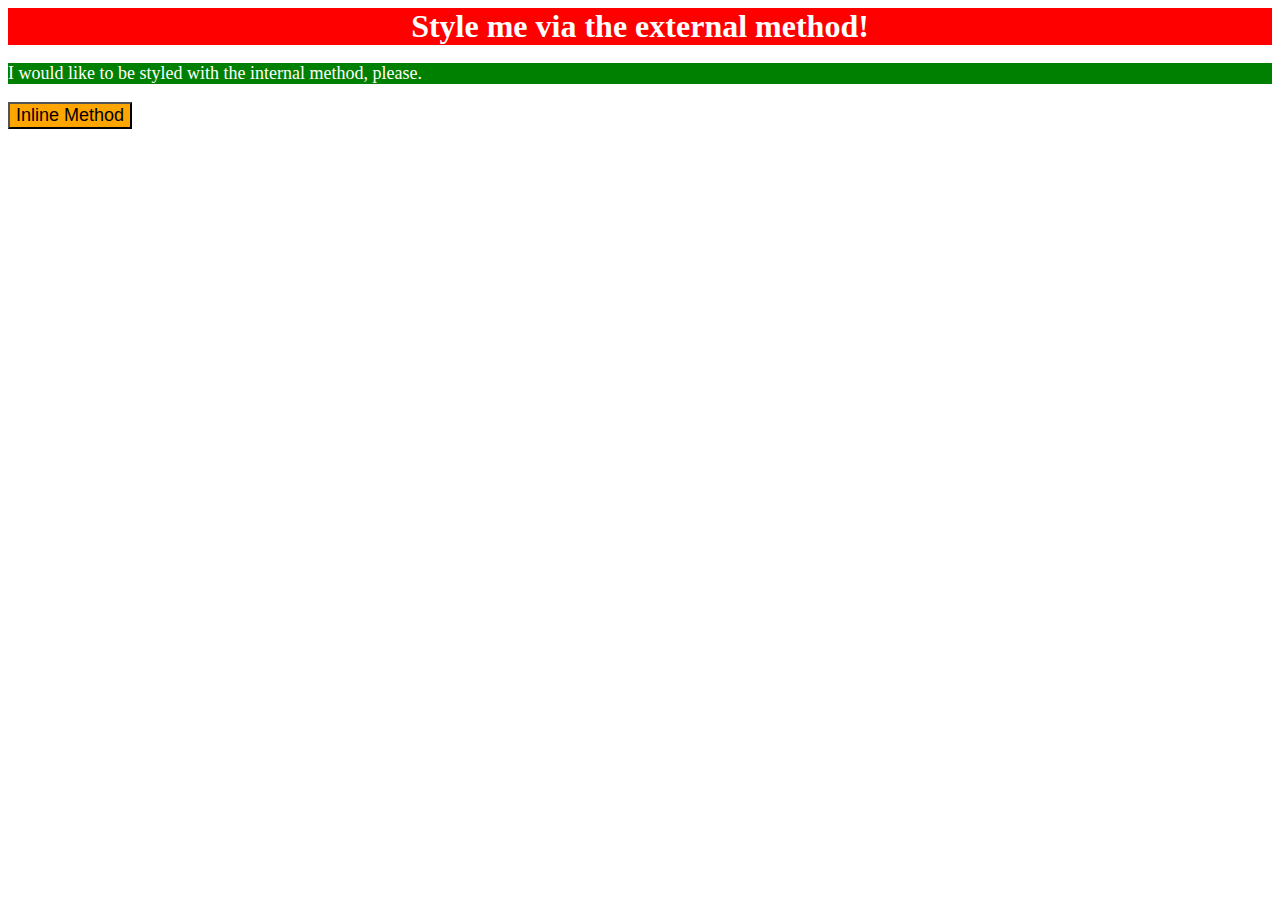
<file: foundations/intro-to-css/01-css-methods/index.html>
<!DOCTYPE html>
<html lang="en">
  <head>
    <meta charset="UTF-8">
    <meta http-equiv="X-UA-Compatible" content="IE=edge">
    <meta name="viewport" content="width=device-width, initial-scale=1.0">

    <title>Methods for Adding CSS</title>

    <link rel="stylesheet" href="./styles.css">

    <style>
      p {
        color: white;
        background-color: green;
        font-size: 18px;
      }
    </style>
  </head>

  <body>
    <div>Style me via the external method!</div>

    <p>I would like to be styled with the internal method, please.</p>

    <button style="background-color: orange; font-size: 18px;">Inline Method</button>
  </body>

</html>
</file>
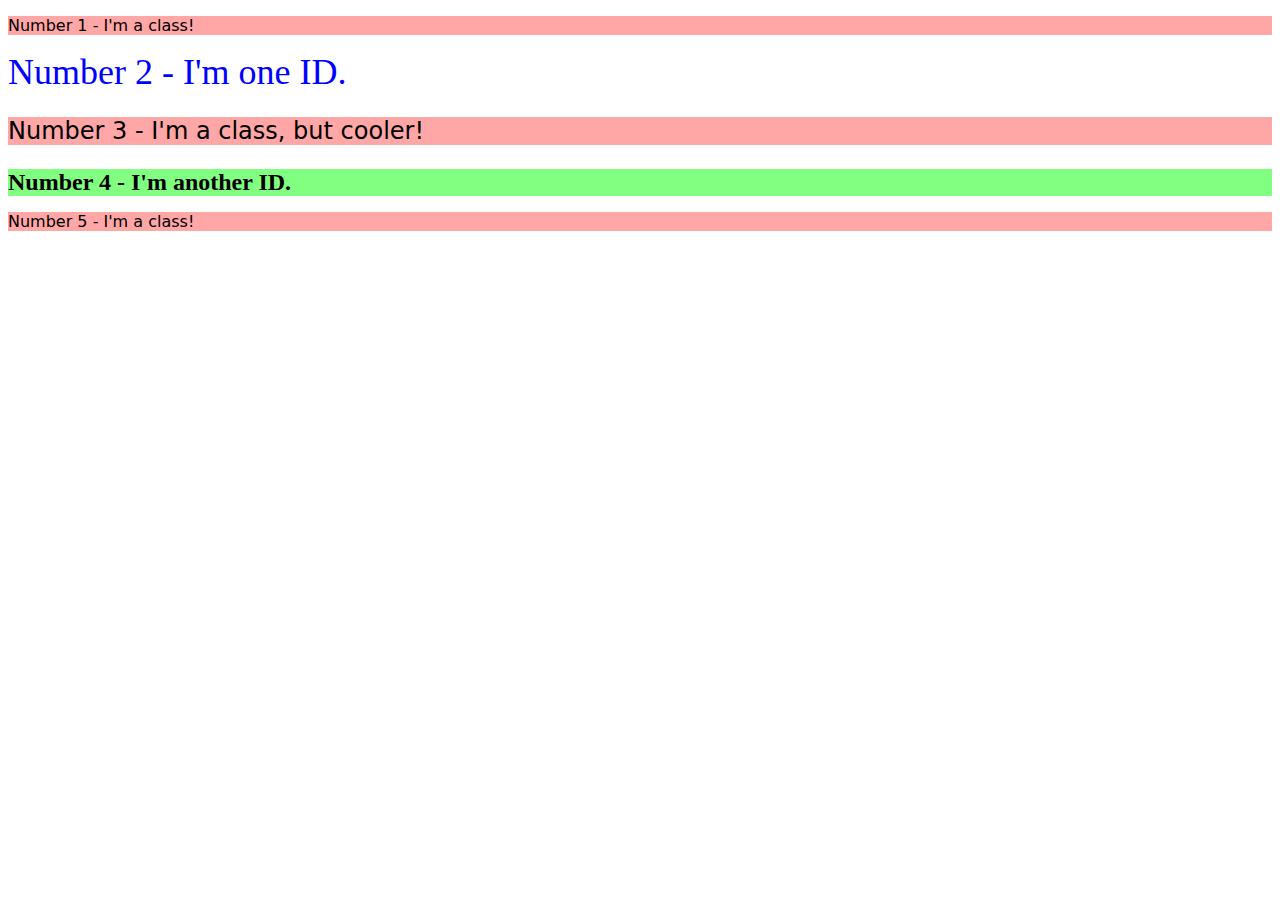
<file: foundations/intro-to-css/02-class-id-selectors/index.html>
<!DOCTYPE html>
<html lang="en">
  <head>
    <meta charset="UTF-8">
    <meta http-equiv="X-UA-Compatible" content="IE=edge">
    <meta name="viewport" content="width=device-width, initial-scale=1.0">
    <title>Class and ID Selectors</title>
    <link rel="stylesheet" href="style.css">
  </head>

  <body>
    <p class="odd">Number 1 - I'm a class!</p>
    <div id="blue-title">Number 2 - I'm one ID.</div>
    <p class="odd adjust-font-size">Number 3 - I'm a class, but cooler!</p>
    <div id="green-title" class="adjust-font-size">Number 4 - I'm another ID.</div>
    <p class="odd">Number 5 - I'm a class!</p>
  </body>
</html>
</file>
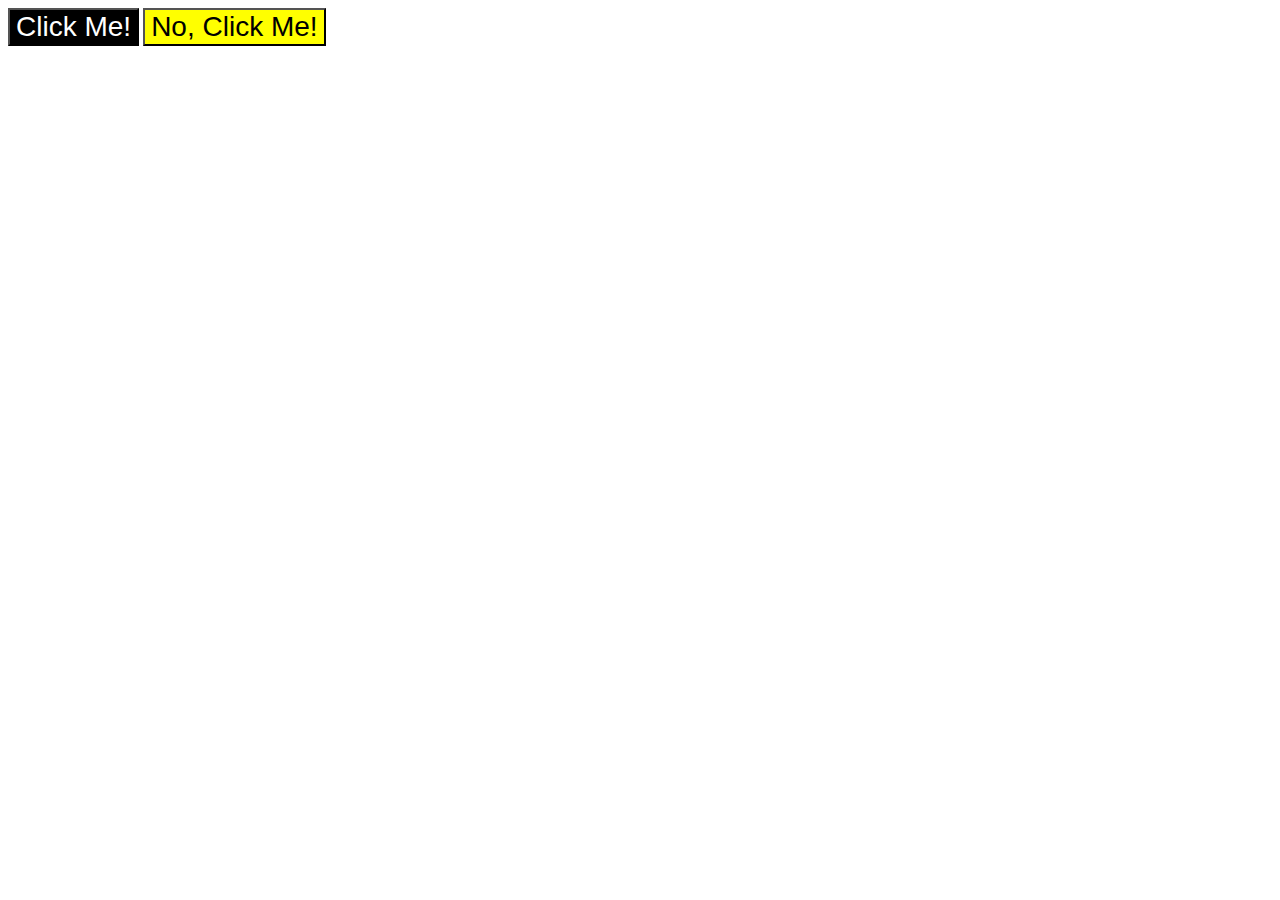
<file: foundations/intro-to-css/03-grouping-selectors/index.html>
<!DOCTYPE html>
<html lang="en">
  <head>
    <meta charset="UTF-8">
    <meta http-equiv="X-UA-Compatible" content="IE=edge">
    <meta name="viewport" content="width=device-width, initial-scale=1.0">
    <title>Grouping Selectors</title>
    <link rel="stylesheet" href="style.css">
  </head>
  
  <body>
    <button class="default">Click Me!</button>
    <button class="urgent">No, Click Me!</button>
  </body>
</html>
</file>
<file: foundations/intro-to-css/01-css-methods/styles.css>
div {
    color: white;
    background-color: red;
    font-size: 32px;
    font-weight: bold;
    text-align: center;
}
</file>
<file: foundations/intro-to-css/02-class-id-selectors/style.css>
.odd {
    background-color: #ffa7a7;
    font-family: "Verdana", "Dejavu Sans", sans-serif;
}

.adjust-font-size {
    font-size: 24px;
}

#blue-title {
    color: rgb(0,0,255);
    font-size: 36px;
}

#green-title {
    background-color: hsl(120, 100%, 75%);
    font-weight: bold;
}
</file>
<file: foundations/intro-to-css/03-grouping-selectors/style.css>
.default,
.urgent {
    font-family: "Helvetica", "Times New Roman", serif;
    font-size: 28px;
}

.default {
    color: #FFFFFF;
    background-color: #000000;
}

.urgent {
    background-color: yellow;
}
</file>
